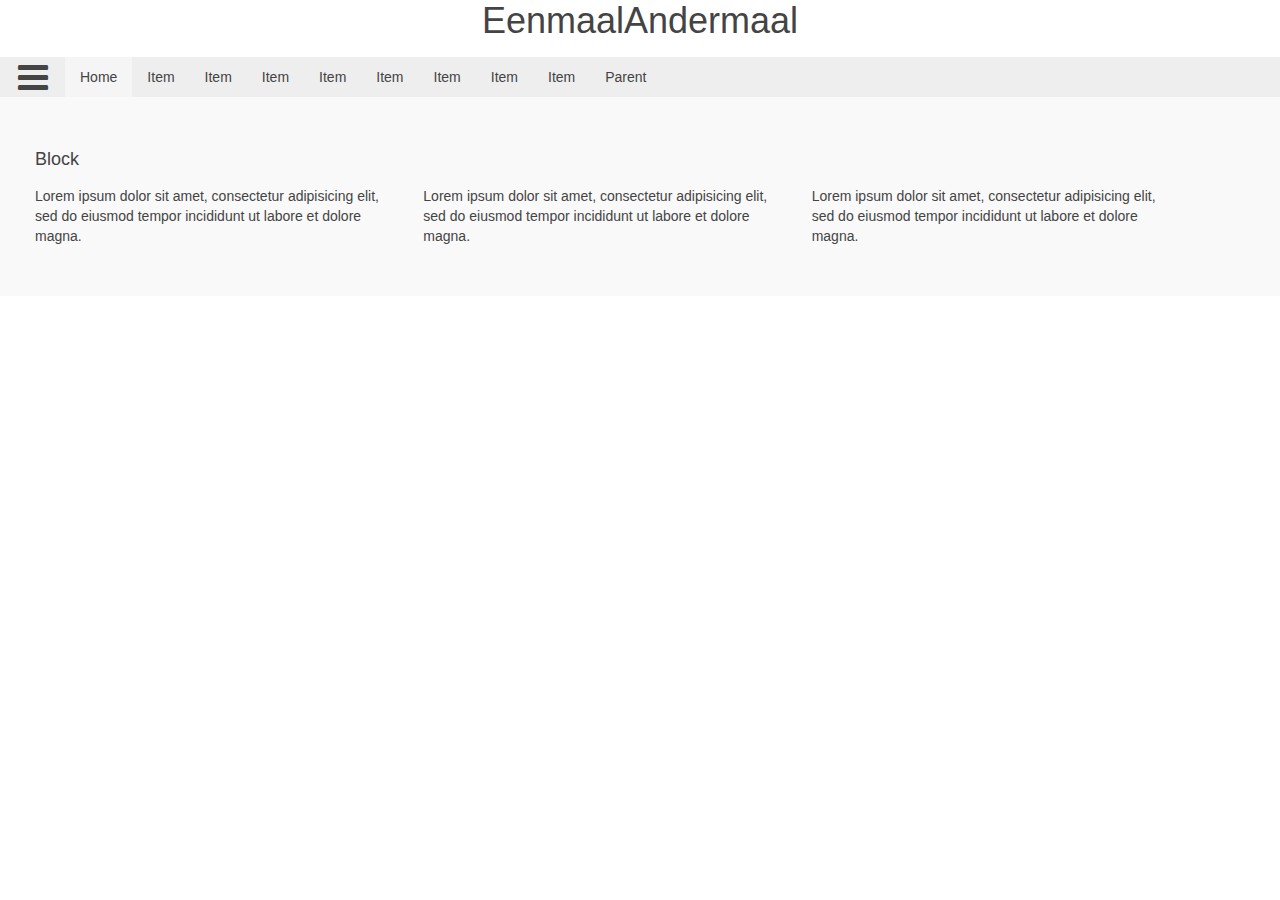
<file: uikit testsite/index.html>
<!DOCTYPE html>
<html>
<head>
    <title></title>
    <link rel="stylesheet" href="css/uikit.min.css" />
    <script src="js/jquery.js"></script>
    <script src="js/uikit.min.js"></script>
</head>
<body>
<h1 class="uk-heading-line uk-text-center">EenmaalAndermaal</h1>

<nav class="uk-navbar">

    <ul class="uk-navbar-nav">
        <li><a href="#offcanvas-1" data-uk-offcanvas><i class="uk-icon-justify uk-icon-bars uk-icon-large"></i></a></li>
        <div id="offcanvas-1" class="uk-offcanvas" aria-hidden="true">
            <div class="uk-offcanvas-bar" mode="push">
                <div class="uk-panel">Lorem ipsum dolor sit amet, <a href="#">consectetur</a> adipisicing elit, sed do eiusmod tempor incididunt ut labore et dolore magna aliqua. Ut enim ad minim veniam, quis nostrud exercitation ullamco laboris nisi ut aliquip ex ea commodo consequat.</div>

                <div class="uk-panel">Duis aute irure dolor in reprehenderit in voluptate velit esse cillum dolore eu fugiat nulla pariatur. Excepteur sint occaecat cupidatat non proident, sunt in culpa qui officia deserunt mollit anim id est laborum.</div>
            </div>
        </div>
        <li class="uk-active"><a href="">Home</a></li>
        <li><a href="">Item</a></li>
        <li><a href="">Item</a></li>
        <li><a href="">Item</a></li>
        <li><a href="">Item</a></li>
        <li><a href="">Item</a></li>
        <li><a href="">Item</a></li>
        <li><a href="">Item</a></li>
        <li><a href="">Item</a></li>


        <li class="uk-parent" data-uk-dropdown="" aria-haspopup="true" aria-expanded="false">
            <a href="">Parent</a>

            <div class="uk-dropdown uk-dropdown-navbar uk-dropdown-bottom" aria-hidden="true" style="top: 40px; left: 0px;" tabindex="">
                <ul class="uk-nav uk-nav-navbar">
                    <li><a href="#">Item</a></li>
                    <li><a href="#">Another item</a></li>
                    <li class="uk-nav-header">Header</li>
                    <li><a href="#">Item</a></li>
                    <li><a href="#">Another item</a></li>
                    <li class="uk-nav-divider"></li>
                    <li><a href="#">Separated item</a></li>
                </ul>
            </div>

        </li>
    </ul>

</nav>

<div class="uk-block uk-block-muted">

    <div class="uk-container">

        <h3>Block</h3>

        <div class="uk-grid uk-grid-match" data-uk-grid-margin="">
            <div class="uk-width-medium-1-3 uk-row-first">
                <div class="uk-panel">
                    <p>Lorem ipsum dolor sit amet, consectetur adipisicing elit, sed do eiusmod tempor incididunt ut labore et dolore magna.</p>
                </div>
            </div>
            <div class="uk-width-medium-1-3">
                <div class="uk-panel">
                    <p>Lorem ipsum dolor sit amet, consectetur adipisicing elit, sed do eiusmod tempor incididunt ut labore et dolore magna.</p>
                </div>
            </div>
            <div class="uk-width-medium-1-3">
                <div class="uk-panel">
                    <p>Lorem ipsum dolor sit amet, consectetur adipisicing elit, sed do eiusmod tempor incididunt ut labore et dolore magna.</p>
                </div>
            </div>
        </div>

    </div>

</div>

</body>
</html>
</file>
